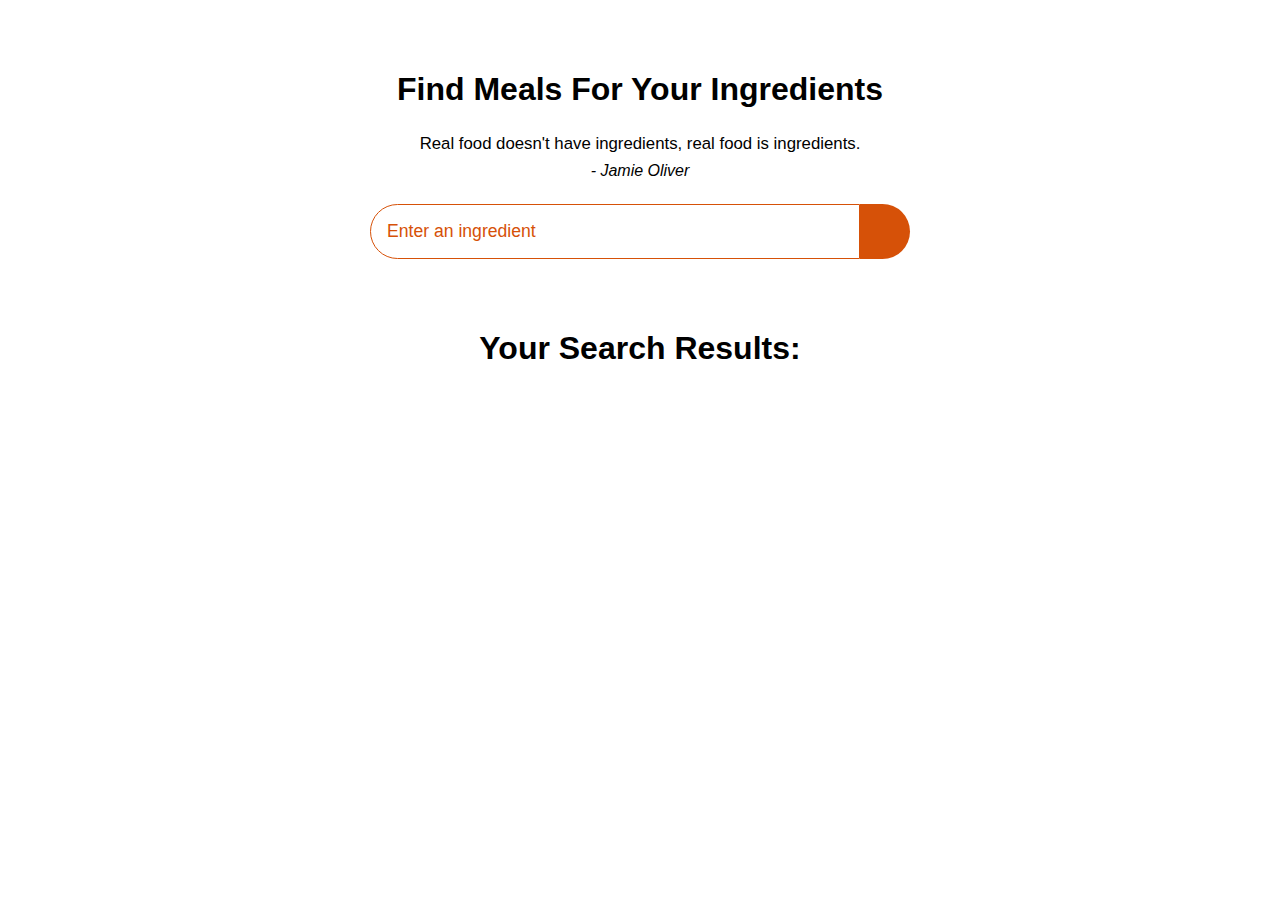
<file: index.html>
<!DOCTYPE html>
<html lang="en">
<head>
  <meta charset="UTF-8">
  <meta name="viewport" content="width=device-width, initial-scale=1.0">
  <title>Find Meal For Your Ingredients</title>
  <link rel="stylesheet" href="https://cdnjs.cloudflare.com/ajax/libs/font-awesome/5.15.1/css/all.min.css" integrity="sha512-+4zCK9k+qNFUR5X+cKL9EIR+ZOhtIloNl9GIKS57V1MyNsYpYcUrUeQc9vNfzsWfV28IaLL3i96P9sdNyeRssA==" crossorigin="anonymous" />
  <link rel = "stylesheet" href = "Food_Recipe.css">
</head>
<body>
  
  <div class = "container">
    <div class = "meal-wrapper">
      <div class = "meal-search">
        <h2 class = "title">Find Meals For Your Ingredients</h2>
        <blockquote>Real food doesn't have ingredients, real food is ingredients.<br>
          <cite>- Jamie Oliver</cite>
        </blockquote>

        <div class = "meal-search-box">
          <input type = "text" class = "search-control" placeholder="Enter an ingredient" id = "search-input">
          <button type = "submit" class = "search-btn btn" id = "search-btn">
            <i class = "fas fa-search"></i>
          </button>
        </div>
      </div>

      <div class = "meal-result">
        <h2 class = "title">Your Search Results:</h2>
        <div id= "meal">
          <!-- meal item -->
          <!-- <div class = "meal-item">
            <div class = "meal-img">
              <img src = "food.jpg" alt = "food">
            </div>
            <div class = "meal-name">
              <h3>Potato Chips</h3>
              <a href = "#" class = "recipe-btn">Get Recipe</a>
            </div>
          </div> -->
          <!-- end of meal item -->
        </div>
      </div>


      <div class = "meal-details">
        <!-- recipe close btn -->
        <button type = "button" class = "btn recipe-close-btn" id = "recipe-close-btn">
          <i class = "fas fa-times"></i>
        </button>

        <!-- meal content -->
        <div class = "meal-details-content">
          <!-- <h2 class = "recipe-title">Meals Name Here</h2>
          <p class = "recipe-category">Category Name</p>
          <div class = "recipe-instruct">
            <h3>Instructions:</h3>
            <p>Lorem ipsum, dolor sit amet consectetur adipisicing elit. Quo blanditiis quis accusantium natus! Porro, reiciendis maiores molestiae distinctio veniam ratione ex provident ipsa, soluta suscipit quam eos velit autem iste!</p>
            <p>Lorem ipsum dolor sit amet consectetur adipisicing elit. Amet aliquam voluptatibus ad obcaecati magnam, esse numquam nisi ut adipisci in?</p>
          </div>
          <div class = "recipe-meal-img">
            <img src = "food.jpg" alt = "">
          </div>
          <div class = "recipe-link">
            <a href = "#" target = "_blank">Watch Video</a>
          </div> -->
        </div>
      </div>
    </div>
  </div>



  <script src = "Food_Recipe.js"></script>
</body>
</html>
</file>
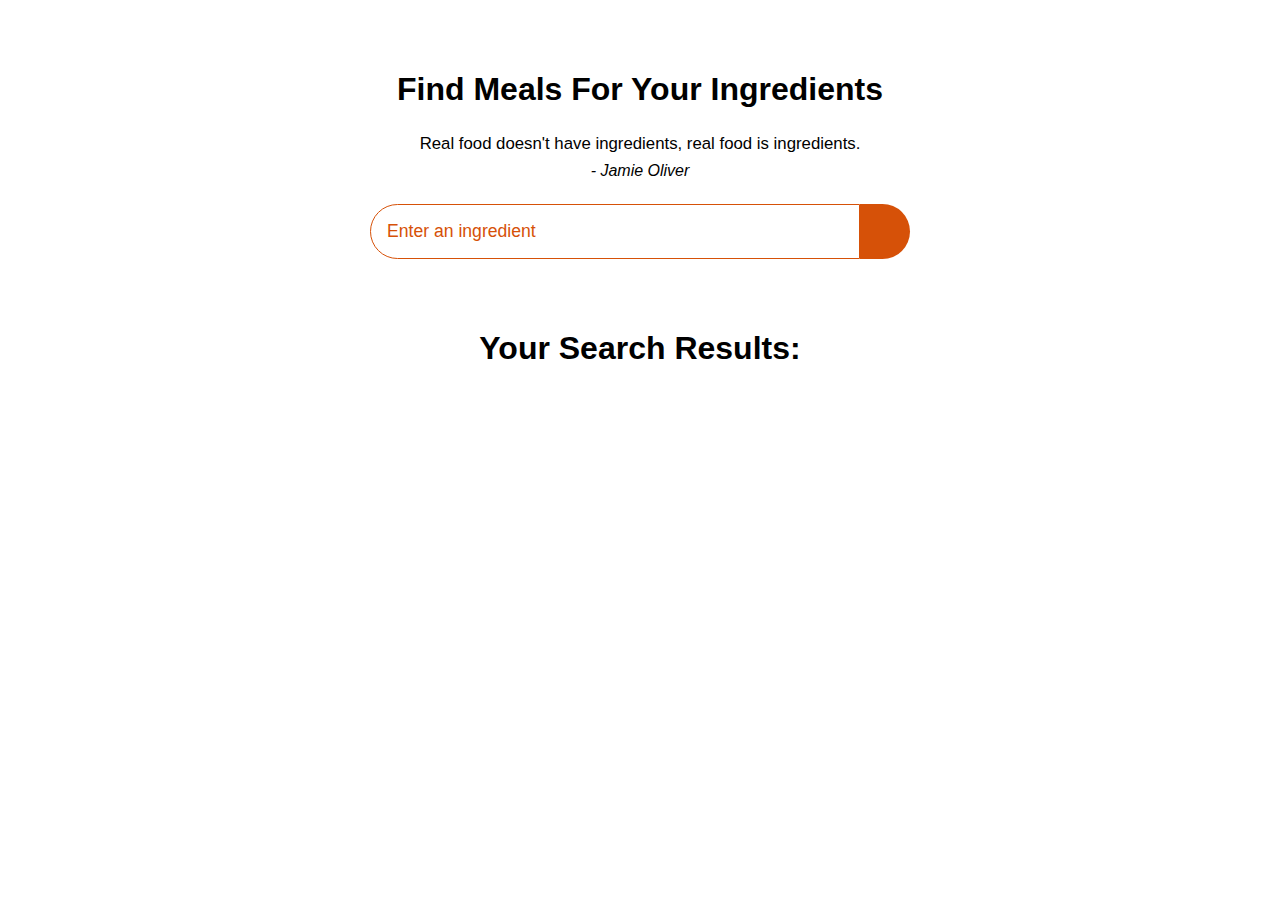
<file: Food_Recipe.html>
<!DOCTYPE html>
<html lang="en">
<head>
  <meta charset="UTF-8">
  <meta name="viewport" content="width=device-width, initial-scale=1.0">
  <title>Find Meal For Your Ingredients</title>
  <link rel="stylesheet" href="https://cdnjs.cloudflare.com/ajax/libs/font-awesome/5.15.1/css/all.min.css" integrity="sha512-+4zCK9k+qNFUR5X+cKL9EIR+ZOhtIloNl9GIKS57V1MyNsYpYcUrUeQc9vNfzsWfV28IaLL3i96P9sdNyeRssA==" crossorigin="anonymous" />
  <link rel = "stylesheet" href = "Food_Recipe.css">
</head>
<body>
  
  <div class = "container">
    <div class = "meal-wrapper">
      <div class = "meal-search">
        <h2 class = "title">Find Meals For Your Ingredients</h2>
        <blockquote>Real food doesn't have ingredients, real food is ingredients.<br>
          <cite>- Jamie Oliver</cite>
        </blockquote>

        <div class = "meal-search-box">
          <input type = "text" class = "search-control" placeholder="Enter an ingredient" id = "search-input">
          <button type = "submit" class = "search-btn btn" id = "search-btn">
            <i class = "fas fa-search"></i>
          </button>
        </div>
      </div>

      <div class = "meal-result">
        <h2 class = "title">Your Search Results:</h2>
        <div id= "meal">
          <!-- meal item -->
          <!-- <div class = "meal-item">
            <div class = "meal-img">
              <img src = "food.jpg" alt = "food">
            </div>
            <div class = "meal-name">
              <h3>Potato Chips</h3>
              <a href = "#" class = "recipe-btn">Get Recipe</a>
            </div>
          </div> -->
          <!-- end of meal item -->
        </div>
      </div>


      <div class = "meal-details">
        <!-- recipe close btn -->
        <button type = "button" class = "btn recipe-close-btn" id = "recipe-close-btn">
          <i class = "fas fa-times"></i>
        </button>

        <!-- meal content -->
        <div class = "meal-details-content">
          <!-- <h2 class = "recipe-title">Meals Name Here</h2>
          <p class = "recipe-category">Category Name</p>
          <div class = "recipe-instruct">
            <h3>Instructions:</h3>
            <p>Lorem ipsum, dolor sit amet consectetur adipisicing elit. Quo blanditiis quis accusantium natus! Porro, reiciendis maiores molestiae distinctio veniam ratione ex provident ipsa, soluta suscipit quam eos velit autem iste!</p>
            <p>Lorem ipsum dolor sit amet consectetur adipisicing elit. Amet aliquam voluptatibus ad obcaecati magnam, esse numquam nisi ut adipisci in?</p>
          </div>
          <div class = "recipe-meal-img">
            <img src = "food.jpg" alt = "">
          </div>
          <div class = "recipe-link">
            <a href = "#" target = "_blank">Watch Video</a>
          </div> -->
        </div>
      </div>
    </div>
  </div>



  <script src = "Food_Recipe.js"></script>
</body>
</html>
</file>
<file: Food_Recipe.css>
* {
    padding: 0;
    margin: 0;
    box-sizing: border-box;
}

:root {
    --temp-tawny: #d65108;
    --tenne-tawny-dark: #b54507;
}

body {
    font-weight: 300;
    font-size: 1.05rem;
    line-height: 1.6;
    font-family: "poppins", sans-serif;
}

.btn {
    font-family: inherit;
    cursor: pointer;
    outline: 0;
    font-size: 1.05rem;
}

.text {
    opacity: 0.8;
}

.title {
    font-size: 2rem;
    margin-bottom: 1rem;
}

/*  */
.container {
    min-height: 100vh;
}

.meal-wrapper {
    max-width: 1280px;
    margin: 0 auto;
    padding: 2rem;
    background: #fff;
    text-align: center;
}

.meal-search {
    margin: 2rem 0;
}

.meal-search cite {
    font-size: 1rem;
}

.meal-search-box {
    margin: 1.2rem 0;
    display: flex;
    align-items: stretch;
}

.search-control,
.search-btn {
    width: 100%;
}

.search-control {
    padding: 0 1rem;
    font-size: 1.1rem;
    font-family: inherit;
    outline: 0;
    border: 1px solid var(--temp-tawny);
    color: var(--temp-tawny);
    border-top-left-radius: 2rem;
    border-bottom-left-radius: 2rem;
}

.search-control::placeholder {
    color: var(--temp-tawny);
}

.search-btn {
    width: 55px;
    height: 55px;
    font-size: 1.8rem;
    background: var(--temp-tawny);
    border: none;
    color: #fff;
    border-top-right-radius:2rem ;
    border-bottom-right-radius:2rem ;
    transition: all 0.4s linear;
    -webkit-transtion:all 0.4s linear;
    -moz-transition: all 0.4s linear;
    -ms-transition: all 0.4s linear;
    -o-transition: all 0.4s linear;
}
.search-btn:hover{
    background: var(--tenne-tawny-dark);
}
.meal-result{
    margin-top: 4rem;
}
#meal{
    margin: 2.4rem 0;
}
.meal-item{
    border-radius: 1rem;
   box-shadow: 0 4px 21px -12px rgba(0, 0, 0, 0.79);
    overflow: hidden;
    margin:  2rem 0;
}
.meal-img img{
    width: 100%;
    display: block;
}
.meal-name{
    padding: 1.5rem;
}
.meal-name h3{
    font-size: 1.4rem;
}
.recipe-btn{
    text-decoration: none;
    color: #fff;
    background: var(--temp-tawny);
    font-weight: 500;
    font-size: 1.1rem;
    padding: 0.75rem 0;
    display: block;
    width: 175px;
    margin: 1rem auto;
    border-radius: 2rem;
}
.recipe-btn:hover{
    background: var(--tenne-tawny-dark)
}
@media  screen and (min-width:600px)
{
    .meal-search-box{
        width: 540px;
        margin-left: auto;
        margin-right: auto;
    }
    
}
@media  screen and (min-width:768px)
{
    #meal{
        display: grid;
        grid-template-columns: repeat(2,1fr);
        gap: 2rem;
    }
    .meal-item{
        margin: 0;
    }
    .meal-details{
        width: 700px;
    }
    
}
@media  screen and (min-width:992px)
{
    #meal{
        /* display: grid; */
        grid-template-columns: repeat(3,1fr);
       
    }

}
.meal-details{
    position: fixed;
    top: 50%;
    left: 50%;
    transform: translate(-50% ,-50%);
    color: #fff;
    background: var(--temp-tawny);
    border-radius: 1rem;
    width: 90%;
    height: 90%;
    overflow-y: scroll;
    display: none;
    padding: 2rem 0;
}
.meal-details::-webkit-scrollbar{
    width: 10px;
}
.meal-details::-webkit-scrollbar-thumb{
    background: #f0f0f0;
    border-radius: 2rem;
}
.recipe-close-btn{
    position: absolute;
    right: 2rem;
    top: 2rem;
    font-size: 1.8rem;
    background: #fff;
    border: none;
    width: 35px;
    height: 35px;
    border-radius: 50%;
    display: flex;
    align-items: center;
    justify-content: center;
    opacity: 0.9;
}
.recipe-title{
  letter-spacing: 1px;
  padding-bottom: 1rem;
}
.recipe-category{
    background: #fff;
    font-weight: 600;
    color: var(--temp-tawny);
    display: inline-block;
    padding: 0.2rem 0.5rem;
    border-radius: 0.3rem;
}
.recipe-instruct{
    padding: 1rem 0;
}
.recipe-meal-img img{
    width: 100px;
    height: 100px;
    border-radius: 50%;
    margin: 0 auto;
    display: block;
}
.meal-details-content p:not(.recipe-category){
    padding: 1rem 0;
}
.recipe-link{
    margin: 1.4rem 0;
}
.recipe-link a{
    color: #fff;
    font-size: 1.2rem;
    font-weight: 700;
    transition: all 0.4s linear;
}
.recipe-link a:hover{
    opacity: 0.8;
}

/* js related */
.showRecipe{
    display: block;
}
.meal-details-content{
    margin: 2rem;
}
.notfound{
    grid-template-columns: 1fr!important;
    color: var(--temp-tawny);
    font-size: 1.8rem;
    width: 100%;
    font-weight: 600;
}
</file>
